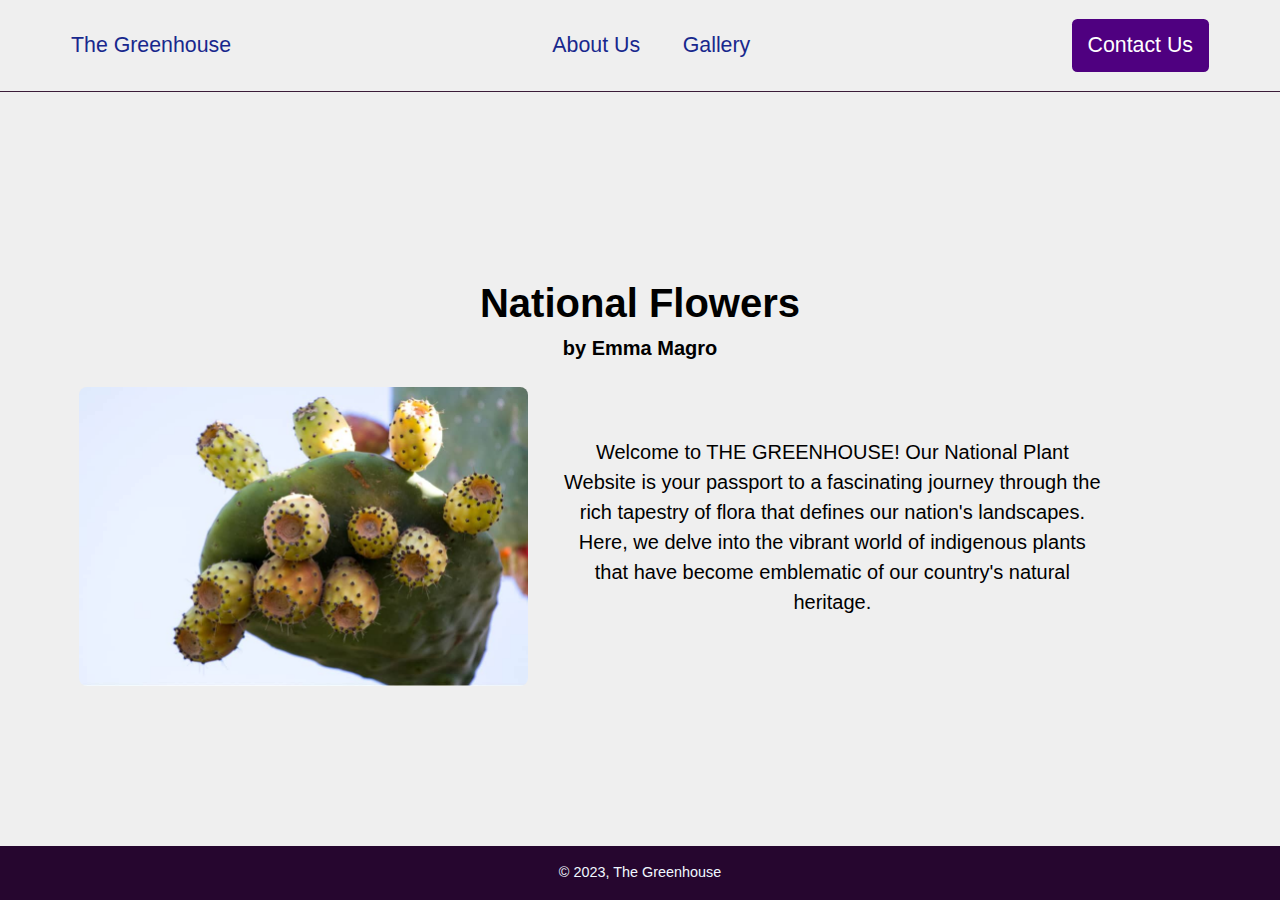
<file: Index.html>
<!DOCTYPE html>
<html lang="en">
<head>
    <meta charset="UTF-8">
    <meta name="viewport" content="width=device-width, initial-scale=1.0">
    <title>The Greenhouse/Blog</title>
    <link rel="stylesheet" href="assets/styles/grid.css">
    <link rel="stylesheet" href="assets/styles/Style.css">

    
</head>

<header>
    <nav class="navbar">
        <div class="container">
            
            <a href="index.html" class="navbar-brand">
                The Greenhouse 
            </a>
            
            <ul class="navbar-nav">
                <li class="navbar-item">
                    <a href="aboutus.html" class="navbar-link">
                        About Us
                    </a>
                </li>
                
                <li class="navbar-item">
                    <a href="gallery.html" class="navbar-link">
                        Gallery
                    </a>
                </li>
                
            </ul>
            <a href="contact.html" class="button">
                Contact Us
            </a>
        </div>
    </nav>
</header>

<body>
    <div class="container">
        <main>
            <section class="blog-post">
                <article>
                    <div class="title-heading">
                        <div class="row">
                            <div class="col-12">
                                <h1 class="title">National Flowers</h1>

                                <h4>
                                    by Emma Magro
                                   
                                </h4>
                            </div>
                        </div>
                    </div>

                    <div class="row">
                        <div class="col-5 rounded-image">
                            <img src="assets/images/cactus.jpg" alt="cactus">
                        </div>
                        <div class="col-6">
                            <p class="rounded-p">Welcome to THE GREENHOUSE! Our National Plant Website is your passport to
                                a fascinating journey through the rich tapestry of flora that defines our
                                    nation's landscapes. Here, we delve into the vibrant world of indigenous
                                    plants that have become emblematic of our country's natural heritage.
                            </p>
                        </div>
                    </div>
                </article>
            </section>               
        </main>
    </div>
               

    <footer>
        <div class="container">
            &copy; 2023, The Greenhouse
        </div>
    </footer>

</body>
</html>
</file>
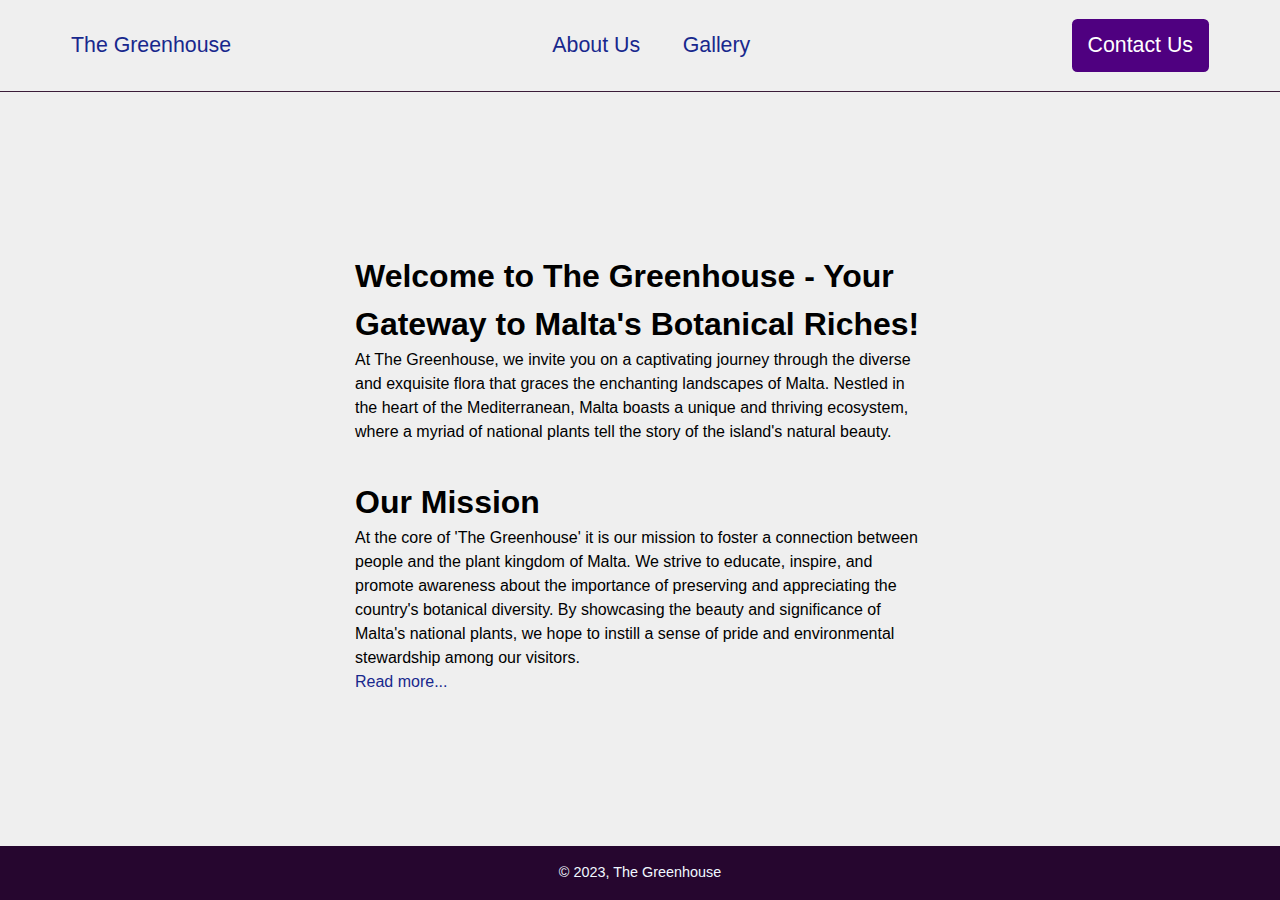
<file: aboutus.html>
<!DOCTYPE html>
<html lang="en">
<head>
    <meta charset="UTF-8">
    <meta name="viewport" content="width=device-width, initial-scale=1.0">
    <title>Document</title>
    <link rel="stylesheet" href="assets/styles/Style.css">
    <link rel="stylesheet" href="assets/styles/grid.css">
</head>

<header>
    <nav class="navbar">
        <div class="container">
            
            <a href="index.html" class="navbar-brand">
                The Greenhouse 
            </a>
            
            <ul class="navbar-nav">
                <li class="navbar-item">
                    <a href="aboutus.html" class="navbar-link">
                        About Us
                    </a>
                </li>
                
                <li class="navbar-item">
                    <a href="gallery.html" class="navbar-link">
                        Gallery
                    </a>
                </li>
                
            </ul>
            <a href="contact.html" class="button">
                Contact Us
            </a>
        </div>
    </nav>
</header>

<body>                           
    
    <div class="container">
        <div class="row">
            <div class="col-12">
                <main class="blog-list">
                    <article>
                        <header>
                            <h2>Welcome to The Greenhouse - Your Gateway to Malta's Botanical Riches!</h2>
                            
                        </header>
                        <p>
                            At The Greenhouse, we invite you on a captivating journey through the diverse and exquisite
                            flora that graces the enchanting landscapes of Malta. Nestled in the heart of the Mediterranean, 
                            Malta boasts a unique and thriving ecosystem, where a myriad of national plants tell the story of
                            the island's natural beauty. 
                            
                        </p>
                        
                    </article>
                    
                    
                    <article class="blog-list2">
                        <header>
                            <h2>Our Mission</h2>
                            
                        </header>
                        <p>
                            At the core of 'The Greenhouse' it is our mission to foster a connection between people and the plant kingdom of Malta. We strive to educate, inspire, and promote awareness 
                            about the importance of preserving and appreciating the country's botanical diversity. By showcasing the beauty and significance of Malta's national plants, we hope 
                            to instill a sense of pride and environmental stewardship among our visitors.
                        </p>
                        
                        <a href="index.html" class="read-more">Read more...</a>
                    </article>
                    
                </main>
            </div>                                                                                                             
        </div>
    </div>
    
    <footer>
        <div class="container">
            &copy; 2023, The Greenhouse
        </div>
    </footer>
    
</body>

</html>
</file>
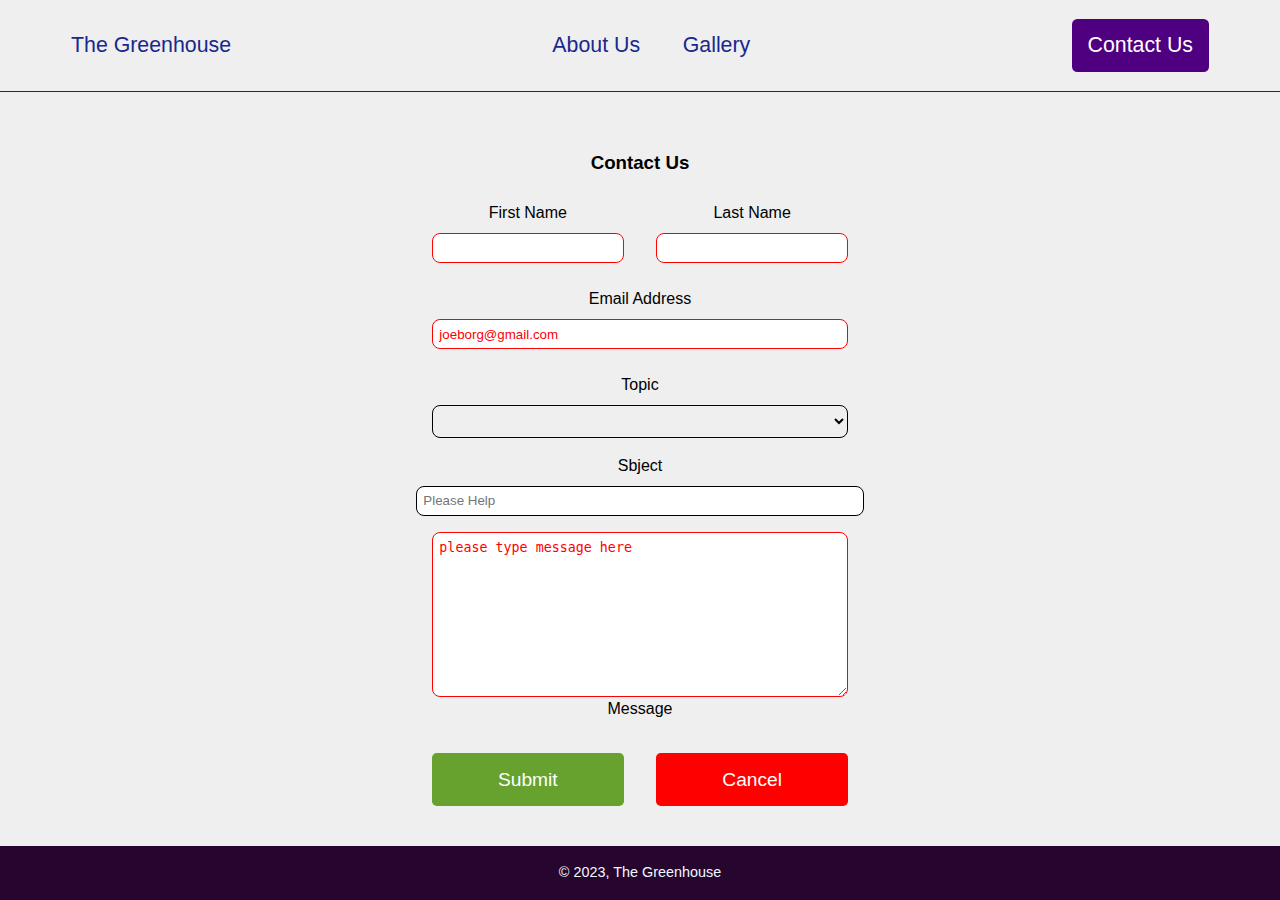
<file: contact.html>
<!DOCTYPE html>
<html lang="en">
<head>
    <meta charset="UTF-8">
    <meta name="viewport" content="width=device-width, initial-scale=1.0">
    <title>The Greenhouse/Blog</title>
    <link rel="stylesheet" href="assets/styles/grid.css">
    <link rel="stylesheet" href="assets/styles/Style.css">

    
</head>

<header>
    <nav class="navbar">
        <div class="container">
            
            <a href="index.html" class="navbar-brand">
                The Greenhouse 
            </a>
            
            <ul class="navbar-nav">
                <li class="navbar-item">
                    <a href="aboutus.html" class="navbar-link">
                        About Us
                    </a>
                </li>
                
                <li class="navbar-item">
                    <a href="gallery.html" class="navbar-link">
                        Gallery
                    </a>
                </li>
                
            </ul>
            <a href="contact.html" class="button">
                Contact Us
            </a>
        </div>
    </nav>
</header>

<body>
    <div class="container">
        <main>
            <div class="row">
                <div class="col-12">
                    <form action="mailto:info@plant.com" method="post" enctype="text/plain" class="contact-form">
                        <div class="row">
                            <div class="col-12">
                                <h3>Contact Us</h3>
                            </div>
                        </div>
                        
                        <!--this is  the first  and  last  name-->

                        <div class="row">
                            <div class="col-6">
                                <label for="first-name-input">First Name</label>
                                <input type="text" id="first-name-input" name="first-name"  required>
                            </div>

                            <div class="col-6">
                                <label for="last-name-input">Last Name</label>
                                <input type="text" id="last-name-input" name="last-name-input"  required>
                            </div>
                        </div>
                                
                        <!--this is the email  -->
                        <div class="row">
                            <div class="col-12">
                                <label for="">Email Address</label>
                                <input type="text" id="email-address-input" name="email-adress" placeholder="joeborg@gmail.com" required>

                                <!--dropdown-->
                            </div>
                        </div>

                        <div class="row">
                            <!--this is -->
                            <div class="col-12">                                            
                                <label for="topic-dropdown-list">Topic</label>
                                <select name="topic" id="topic-dropdown-list">
                                    <option value=""></option>
                                    <option value="tech-suppost">Technical Support</option>
                                    <option value="tech-suppost">suggestion</option>
                                    <option value="tech-suppost">personal posts</option>
                                    <option value="tech-suppost">problems</option>
                                </select>
                            </div>
                        </div>
                                
                        <!--subject-->
                        <div class="row">
                            <label for="subject-input">Sbject</label>
                            <input type="text" name="subject-input" id="subject" placeholder="Please Help">
                        </div>

                        <!--message-->
                        <div class="row">
                            <div class="col-12">
                                <textarea name="message" id="message-textarea" cols="30" rows="10" placeholder="please type message here " required></textarea>
                                <label for="message-textarea">Message</label>  
                            </div>
                        </div>

                        <!--this is  the buttom -->

                        <div class="row">
                            <div class="col-6">
                                <button type="submit" class="button">Submit</button >
                            </div>



                            <div class="col-6">
                                <button type="reset" class="button clear" >Cancel</button>
                            </div>

                            
                        </div>
                    </form>
                </div>
            </div>
        </main>
    </div>
        
        

    <footer>
        <div class="container">
            &copy; 2023, The Greenhouse
        </div>
    </footer>
    
</body>
</html>
</file>
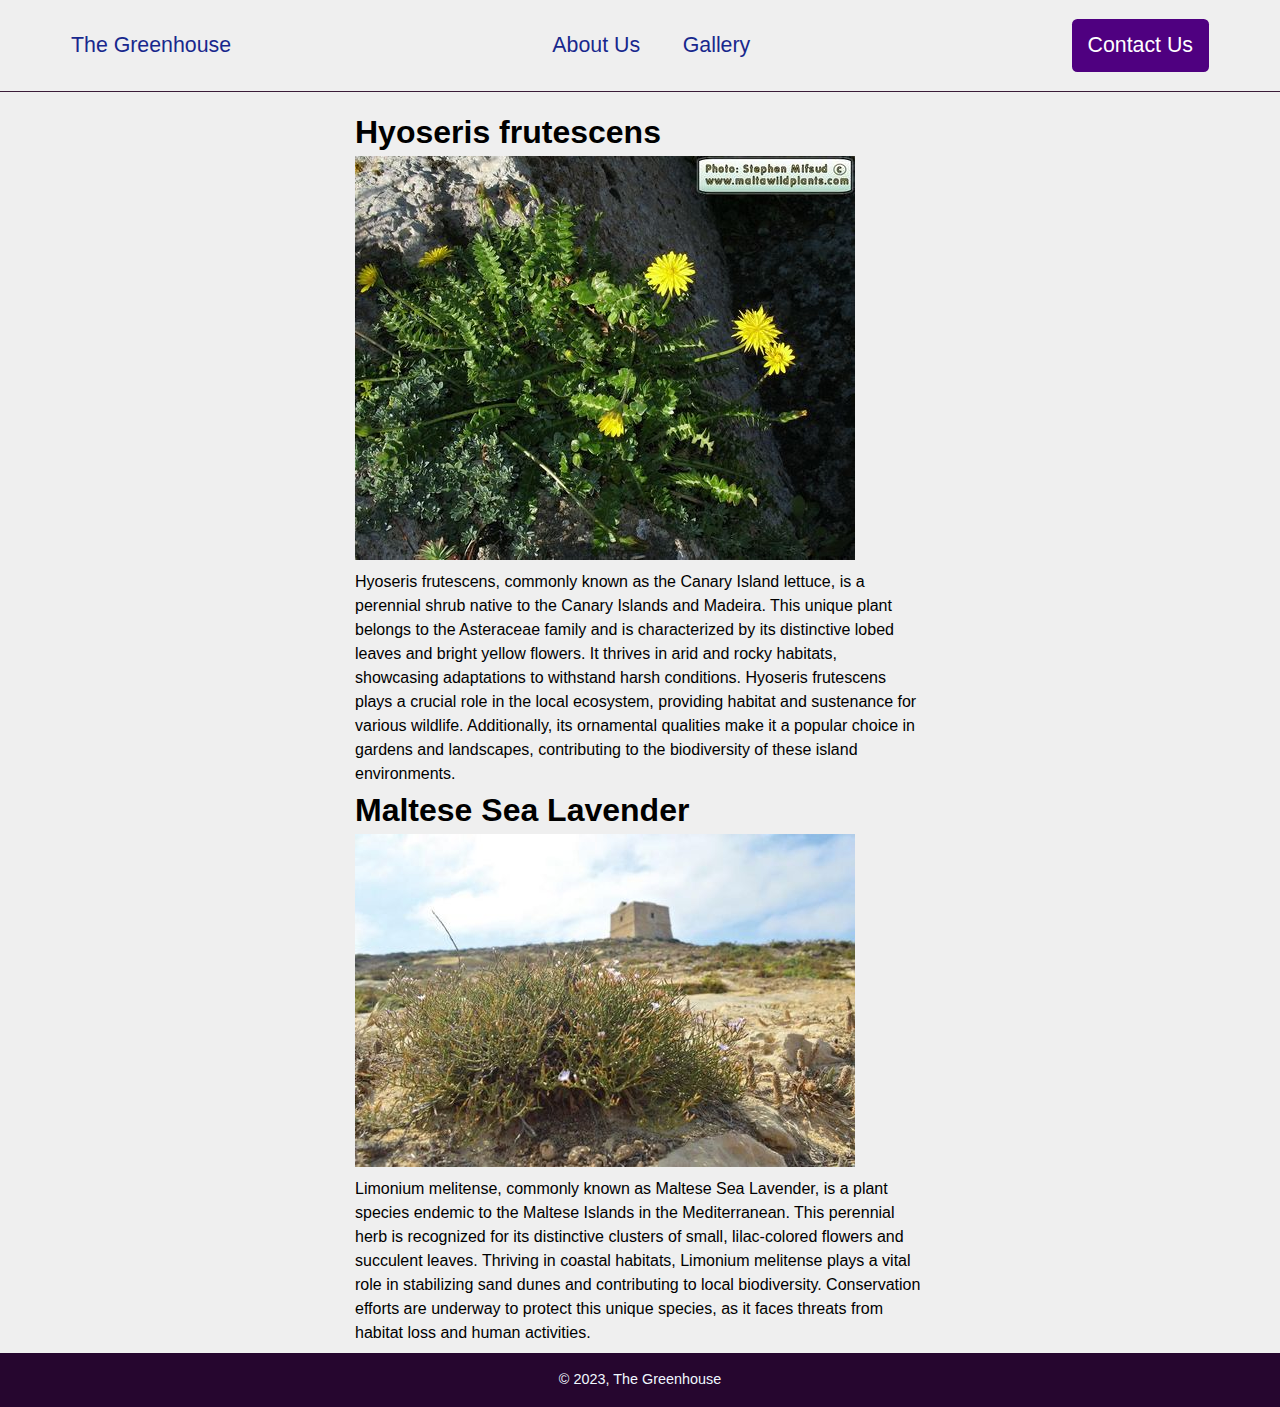
<file: gallery.html>
<!DOCTYPE html>
<html lang="en">
<head>
    
    <meta charset="UTF-8">
    <meta name="viewport" content="width=device-width, initial-scale=1.0">
    <title>The Greenhouse/Blog</title>
    <link rel="stylesheet" href="assets/styles/grid.css">
    <link rel="stylesheet" href="assets/styles/Style.css">
    
</head>

<header>
    <nav class="navbar">
        <div class="container">
            
            <a href="index.html" class="navbar-brand">
                The Greenhouse 
            </a>
            
            <ul class="navbar-nav">
                <li class="navbar-item">
                    <a href="aboutus.html" class="navbar-link">
                        About Us
                    </a>
                </li>
                
                <li class="navbar-item">
                    <a href="#" class="navbar-link">
                        Gallery
                    </a>
                </li>
                
            </ul>
            <a href="contact.html" class="button">
                Contact Us
            </a>
        </div>
    </nav>
</header>


    <body>
        <div class="container">
            <div class="row">
                <div class="col-12">
                    <main class="blog-list">
                        
                        <article>
                            <div>
                                <header>
                                    <h2>Hyoseris frutescens
                                    </h2>
                                    <div class="galleryimage1">
                                        <img src="assets/images/maltese Hyoseris.jpg" alt="galleryimage1">
                                    </div>
                                </header>                                
                                
                                <p>
                                    
                                    Hyoseris frutescens, commonly known as the Canary Island lettuce, 
                                    is a perennial shrub native to the Canary Islands and Madeira. This
                                    unique plant belongs to the Asteraceae family and is characterized 
                                    by its distinctive lobed leaves and bright yellow flowers. It thrives
                                    in arid and rocky habitats, showcasing adaptations to withstand harsh 
                                    conditions. Hyoseris frutescens plays a crucial role in the local ecosystem,
                                    providing habitat and sustenance for various wildlife. Additionally, its ornamental 
                                    qualities make it a popular choice in gardens and landscapes, contributing to the biodiversity
                                    of these island environments.
                                </p>
                                
                            </div>
                            
                            
                            
                        </article>


                        <article>
                            <header>
                                <h2>Maltese Sea Lavender</h2>
                                <div class="galleryimage2">
                                    <img src="assets/images/maltese sea lavander.jpg" alt="galleryimage2">
                                </div>
                                
                            </header>
                            <p>
                                Limonium melitense, commonly known as Maltese Sea Lavender, is a plant
                                species endemic to the Maltese Islands in the Mediterranean. This perennial
                                herb is recognized for its distinctive clusters of small, lilac-colored flowers
                                and succulent leaves. Thriving in coastal habitats, Limonium melitense plays a vital
                                role in stabilizing sand dunes and contributing to local biodiversity. Conservation efforts
                                are underway to protect this unique species, as it faces threats from habitat loss and human
                                activities.                                       
                                
                            </p>                           
                           
                        </article>
                    </main>
                </div>
                
                
                
                
            </div>
        </div>   
    </body>
    </html>
    
    




<footer>
    <div class="container">
        &copy; 2023, The Greenhouse
    </div>
</footer>
</file>
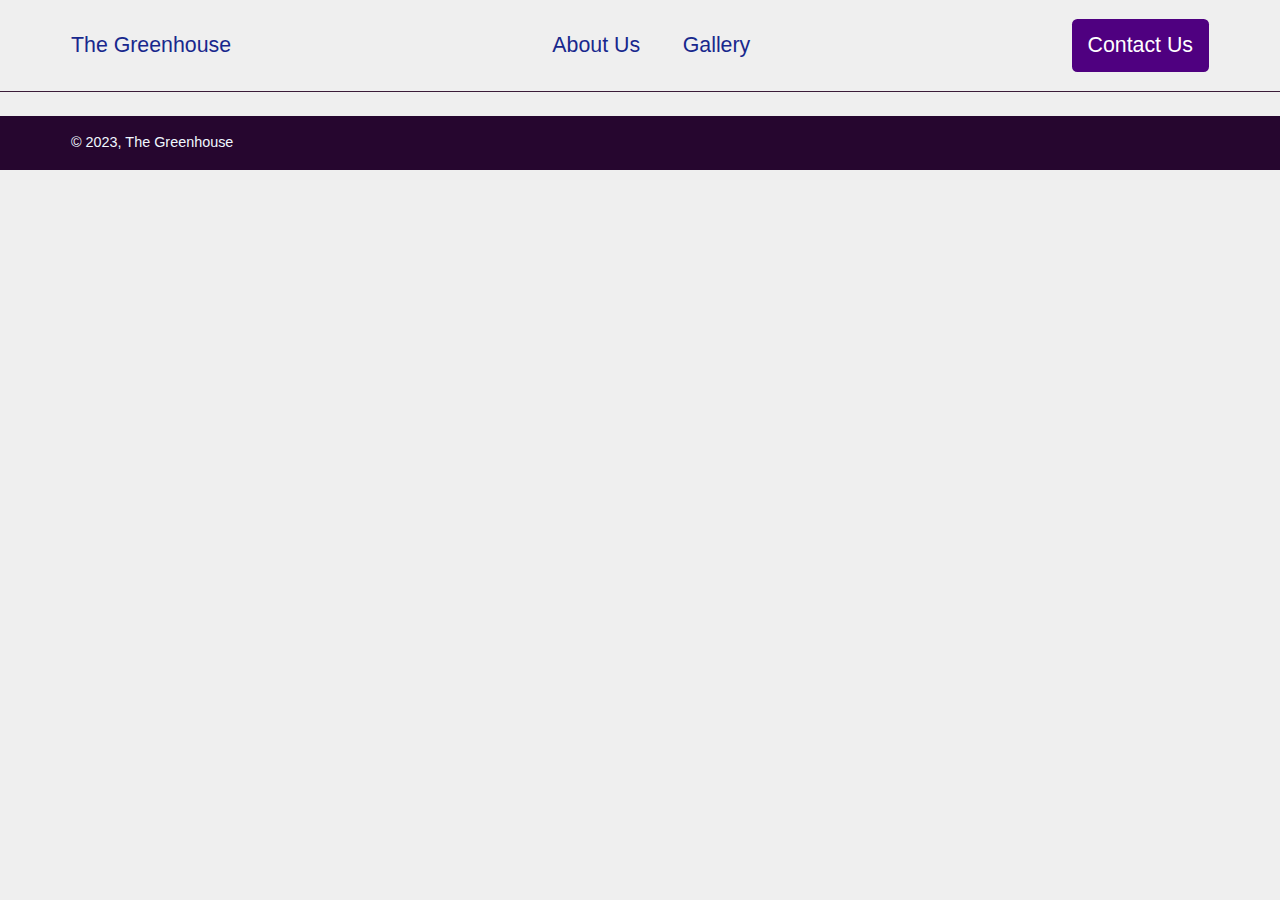
<file: blog-website/aboutus.html>
<!DOCTYPE html>
<html lang="en">
<head>
    <meta charset="UTF-8">
    <meta name="viewport" content="width=device-width, initial-scale=1.0">
    <title>Document</title>
    <link rel="stylesheet" href="assets/styles/Style.css">
    <link rel="stylesheet" href="assets/styles/grid.css">
</head>

<header>
    <nav class="navbar">
        <div class="container">
            
            <a href="index.html" class="navbar-brand">
                The Greenhouse 
            </a>
            
            <ul class="navbar-nav">
                <li class="navbar-item">
                    <a href="aboutus.html" class="navbar-link">
                        About Us
                    </a>
                </li>
                
                <li class="navbar-item">
                    <a href="#" class="navbar-link">
                        Gallery
                    </a>
                </li>
                
            </ul>
            <a href="contact.html" class="button">
                Contact Us
            </a>
        </div>
    </nav>
</header>

<body>
    
    <div class="container">
        <main>
            <div class="row">
                <div class="col-12">
                    <section class="blog-post">
                        <article>
                           
                            
                            
                                                       

                                                          
                                                                                         
                                
                                
                                
                                
                                
                                
                            </article>
                        </section>
                    </div>
                </div>
            </main>
        </div>
        
        

        <footer>
            <div class="container">
                &copy; 2023, The Greenhouse
            </div>
        </footer>
        
</body>
</html>
</file>
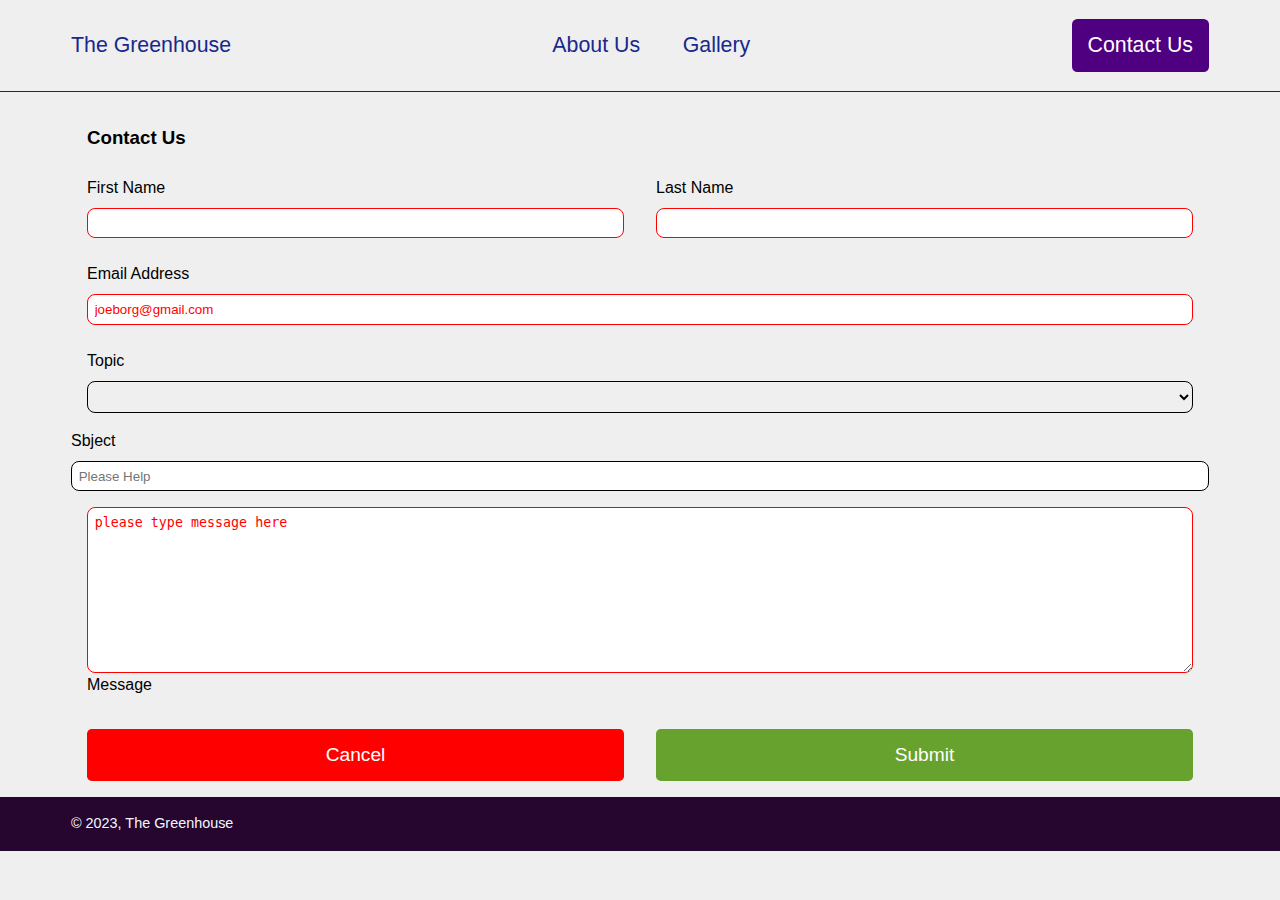
<file: blog-website/contact.html>
<!DOCTYPE html>
<html lang="en">
<head>
    <meta charset="UTF-8">
    <meta name="viewport" content="width=device-width, initial-scale=1.0">
    <title>The Greenhouse/Blog</title>
    <link rel="stylesheet" href="assets/styles/grid.css">
    <link rel="stylesheet" href="assets/styles/Style.css">

    
</head>

<header>
    <nav class="navbar">
        <div class="container">
            
            <a href="index.html" class="navbar-brand">
                The Greenhouse 
            </a>
            
            <ul class="navbar-nav">
                <li class="navbar-item">
                    <a href="aboutus.html" class="navbar-link">
                        About Us
                    </a>
                </li>
                
                <li class="navbar-item">
                    <a href="#" class="navbar-link">
                        Gallery
                    </a>
                </li>
                
            </ul>
            <a href="contact.html" class="button">
                Contact Us
            </a>
        </div>
    </nav>
</header>

<body>
    <div class="container">
        <main>
            <div class="row">
                <div class="col-12">
                    <form action="mailto:info@plant.com" method="post" enctype="text/plain" class="contact-form">
                        <div class="row">
                            <div class="col-12">
                                <h3>Contact Us</h3>
                            </div>
                        </div>
                        
                        <!--this is  the first  and  last  name-->

                        <div class="row">
                            <div class="col-6">
                                <label for="first-name-input">First Name</label>
                                <input type="text" id="first-name-input" name="first-name"  required>
                            </div>

                            <div class="col-6">
                                <label for="last-name-input">Last Name</label>
                                <input type="text" id="last-name-input" name="last-name-input"  required>
                            </div>
                        </div>
                                
                        <!--this is the email  -->
                        <div class="row">
                            <div class="col-12">
                                <label for="">Email Address</label>
                                <input type="text" id="email-address-input" name="email-adress" placeholder="joeborg@gmail.com" required>

                                <!--dropdown-->
                            </div>
                        </div>

                        <div class="row">
                            <!--this is -->
                            <div class="col-12">                                            
                                <label for="topic-dropdown-list">Topic</label>
                                <select name="topic" id="topic-dropdown-list">
                                    <option value=""></option>
                                    <option value="tech-suppost">Technical Support</option>
                                    <option value="tech-suppost">suggestion</option>
                                    <option value="tech-suppost">personal posts</option>
                                    <option value="tech-suppost">problems</option>
                                </select>
                            </div>
                        </div>
                                
                        <!--subject-->
                        <div class="row">
                            <label for="subject-input">Sbject</label>
                            <input type="text" name="subject-input" id="subject" placeholder="Please Help">
                        </div>

                        <!--message-->
                        <div class="row">
                            <div class="col-12">
                                <textarea name="message" id="message-textarea" cols="30" rows="10" placeholder="please type message here " required></textarea>
                                <label for="message-textarea">Message</label>  
                            </div>
                        </div>

                        <!--this is  the buttom -->

                        <div class="row">
                            <div class="col-6">
                                <button type="reset" class="button clear" >Cancel</button>
                            </div>

                            <div class="col-6">
                                <button type="submit" class="button">Submit</button >
                            </div>
                        </div>
                    </form>
                </div>
            </div>
        </main>
    </div>
        
        

    <footer>
        <div class="container">
            &copy; 2023, The Greenhouse
        </div>
    </footer>
    
</body>
</html>
</file>
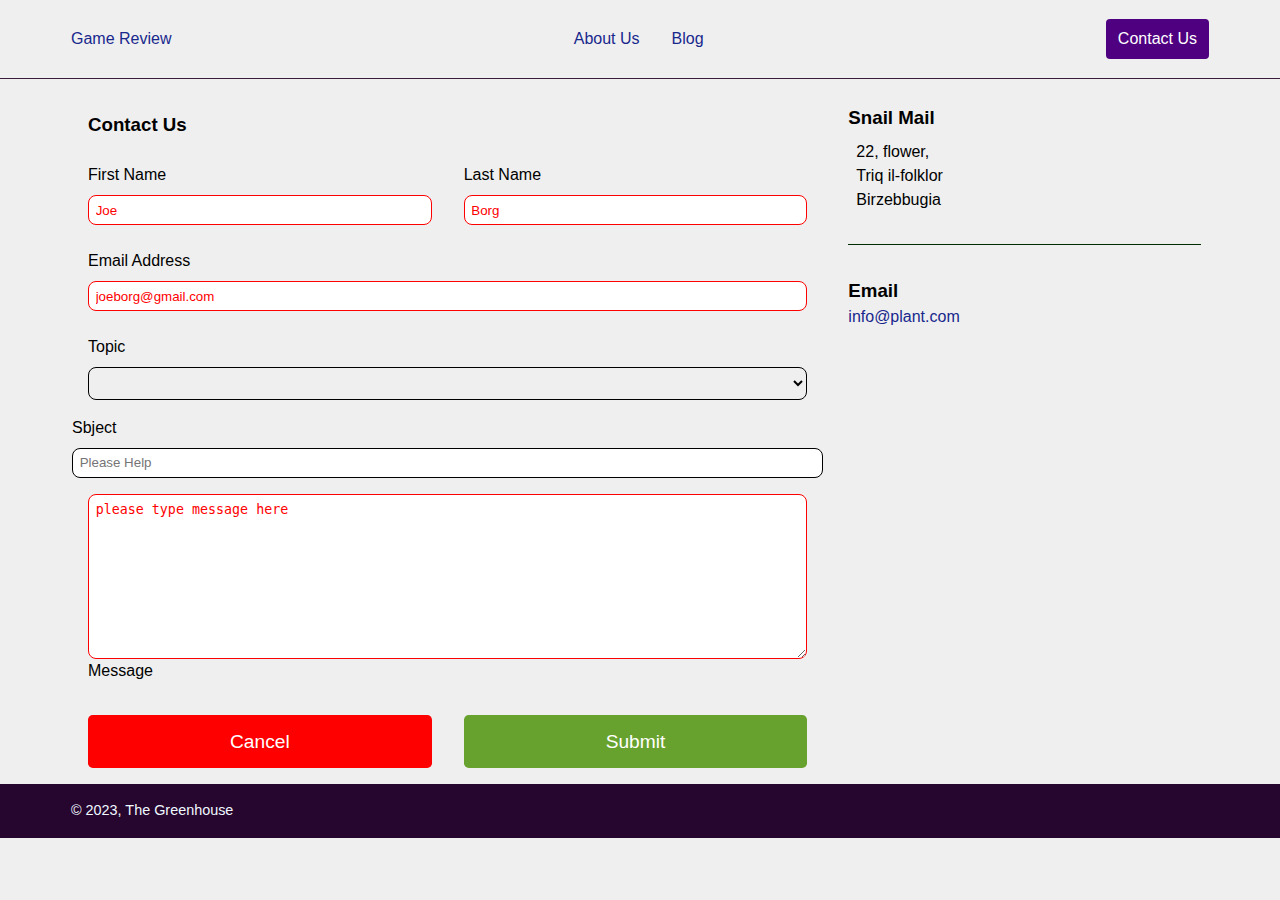
<file: blog-website/newpage.html>
<!DOCTYPE html>
<html lang="en">
<head>
    <meta charset="UTF-8">
    <meta name="viewport" content="width=device-width, initial-scale=1.0">
    <title>Contact Us</title>
    <link rel="stylesheet" href="assets/styles/Style.css">
    <link rel="stylesheet" href="assets/styles/grid.css">
    
</head>
<body>

    <nav class="navbar">
        <div class="container">
            
            <a href="index.html" class="navbar-brand">
                Game Review
            </a>
            
            <ul class="navbar-nav">
                <li class="navbar-item">
                    <a href="#" class="navbar-link">
                        About Us
                    </a>
                </li>
                
                <li class="navbar-item">
                    <a href="#" class="navbar-link">
                        Blog
                    </a>
                </li>
                
            </ul>
            <a href="#" class="button">
                Contact Us
            </a>
            
            
            
        </div>
    </nav>

    <div class="container">
        <div class="row">
            <div class="col-8">
                    <main>

                        <form 
                        action="mailto:info@plant.com" 
                        method="post"
                         enctype="text/plain"
                         class="contact-form">
                            <div class="container" >
                                 


                                <div class="row">
                                    <div class="col-12">
                                        <h3>Contact Us</h3>
                                    </div>
                                </div>
                                
                                <!--this is  the first  and  last  name-->

                                <div class="row">
                                    <div class="col-6">
                                        <label for="first-name-input">First Name</label>
                                        <input type="text" id="first-name-input" name="first-name" placeholder="Joe" required>
                                    </div>

                                    <div class="col-6">
                                        <label for="last-name-input">Last Name</label>
                                        <input type="text" id="last-name-input" name="last-name-input" placeholder="Borg" required>
                                    </div>
                                    
                                </div><!--this is the email  -->
                                <div class="row">
                                    <div class="col-12">
                                        <label for="">Email Address</label>
                                        <input type="text" id="email-address-input" name="email-adress" placeholder="joeborg@gmail.com" required>

                                        <!--dropdown-->
                                    </div>
                                    

                                    

                                </div>
                                <div class="row">
                                    <!--this is -->
                                    <div class="col-12">                                            
                                        <label for="topic-dropdown-list">Topic</label>
                                        <select name="topic" id="topic-dropdown-list">
                                            <option value=""></option>
                                            <option value="tech-suppost">Technical Support</option>
                                            <option value="tech-suppost">suggestion</option>
                                            <option value="tech-suppost">personal review</option>
                                        </select>
                                    </div>
                                </div>
                                
                                <!--subject-->
                                <div class="row">
                                    <label for="subject-input">Sbject</label>
                                    <input type="text" name="subject-input" id="subject" placeholder="Please Help">
                                </div>

                                <!--message-->
                                <div class="row">
                                    <div class="col-12">
                                        <textarea name="message" id="message-textarea" cols="30" rows="10" placeholder="please type message here " required></textarea>
                                        <label for="message-textarea">Message</label>  
                                    </div>
                                </div>

                                <!--this is  the buttom -->

                                <div class="row">
                                    <div class="col-6">
                                        <button type="reset" class="button clear" >Cancel</button>
                                    </div>

                                    <div class="col-6">
                                        <button type="submit" class="button">Submit</button >
                                    </div>
                                </div>
                            </div>
                        </form>
                    </main>
                </div>
                <div class="col-4">
                    <aside>
                        <div class="contact-details">
                            <h3>Snail Mail</h3>
                            <p>
                                22, flower,
                                <br>
                                Triq il-folklor
                                <br>
                                Birzebbugia
                            </p>
                            <!--horizontal rule a seperatorline-->
                            <hr>
                            <h3>Email</h3>
                            <a href="mailto:info@plant.com">info@plant.com</a>

                        </div>
                    </aside>
                </div>
            </div>
        </div>
    </div>

<footer>
    <div class="container">
        &copy; 2023, The Greenhouse
    </div>
</footer>

</body>

</html>
</file>
<file: assets/styles/Style.css>
/*TAGS*/
a{
color: rgb(24, 40, 141);
text-decoration: none;
}

a:hover{
    color: rgb(4, 43, 8);
}

body{
    font-family: calibri, Arial, sans-serif;
    line-height:1.5;
    background-color: rgb(239, 239, 239);
    display: flex;
    flex-direction: column;
    height: 100vh;
    margin: 0;

    }



footer{
    background-color: rgb(38, 6, 47);
    color: aliceblue;
    font-size: .9em;
    padding: 1.11em 0;       
    
    
    }

header {
    font-size: 16pt;
}

/*CLASSES*/

.blog-post .title-heading{
    text-align: center;
    margin-top: 1em;
    font-size: 15pt;
   
}

.blog-post .category{
    text-transform: uppercase;
}

.blog-post .title{
    text-transform: capitalize;
}


.button{
background-color:rgb(79, 0, 128);
padding: .5em .75em;
border: none;
border-radius: .25em;
color: #ffff;
}

.button:hover{
    background-color:rgb(66, 5, 72)
    
} 


.navbar{
    border-bottom: 1px solid rgb(59, 28, 57);
    padding: .5cm;
}

.navbar .container{
    display: flex;
    justify-content: space-between;
    align-items: center;
}

.navbar-nav{
    display: flex;
    list-style: none;
    padding: 0;
}

.navbar-item{
    padding: .5em;
    margin: 0 .5em;
}


.blog-post .image{
    margin: 2em 0;
}

.rounded-image img{
    display: block;
    width: 100%;
    border-radius: 8px;
    float:left;
   
}

.rounded-p{
   margin-top:50px;
   font-size: 20px;
   
}




.blog-post .subtitle{
    margin-top: 2em;
    
}

.blog-post .summary li{
    margin-top: 1em;
}

.blog-post .summary{

    padding-left: 50px;
}

.contact-form label,
.contact-form input,
.contact-form select,
.contact-form textarea {
    display: block;
    width: 100%;
}

.contact-form label{
    margin-bottom: 0.5em;
}

.contact-form input,
.contact-form select,
.contact-form textarea{
    border: 1px solid black;
    padding: .5em;
    border-radius: 8px;
}

.contact-form :invalid{
    border-color: red;
    color: red;
}
.contact-form :invalid::placeholder{
    color: red;
}
.contact-form button{
    cursor: pointer;
    width: 100%;
    font-size: 1.2em;
    padding: .8em;
}

.contact-form button.clear{
    background-color: rgb(255, 0, 0);
}
.contact-form button.clear:hover{
    background-color: rgb(106, 14, 14);
}
.contact-form button:hover{
    background-color: rgb(8, 130, 8);
}
.contact-form button{
    background-color: rgb(104, 162, 46);
}

.contact-details hr{
    border: none;
    border-top: 1px solid rgb(1, 45, 1);
    margin: 2em 0

}
.contact-details h3{
    margin-top: .5em;
}
.contact-details p{
    margin: 0.5em;
}
.rounded-image{
    padding-right: 45em;     
}


.blog-list{
   width:570px; 
   text-align: left;
   
}

.blog-list2{
    margin-top: 2.11em;
}



:root {
    --thumbnail-size: 5rem;
}

body {
    font-family: sans-serif;
    text-align: center;
}
</file>
<file: blog-website/assets/styles/Style.css>
/*TAGS*/
a{
color: rgb(24, 40, 141);
text-decoration: none;
}

a:hover{
    color: rgb(4, 43, 8);
}

body{
    font-family: calibri, Arial, sans-serif;
    line-height:1.5;
    background-color: rgb(239, 239, 239);
    
}



footer{
    background-color: rgb(38, 6, 47);
    color: aliceblue;
    font-size: .9em;
    padding: 1.11em 0;
    
    
}

header {
    font-size: 16pt;
}

/*CLASSES*/

.blog-post .title-heading{
    text-align: center;
    margin-top: 1em;
    font-size: 15pt;
}

.blog-post .category{
    text-transform: uppercase;
}

.blog-post .title{
    text-transform: capitalize;
}


.button{
background-color:rgb(79, 0, 128);
padding: .5em .75em;
border: none;
border-radius: .25em;
color: #ffff;
}

.button:hover{
    background-color:rgb(66, 5, 72)
    
} 


.navbar{
    border-bottom: 1px solid rgb(59, 28, 57);
    padding: .5cm;
}

.navbar .container{
    display: flex;
    justify-content: space-between;
    align-items: center;
}

.navbar-nav{
    display: flex;
    list-style: none;
    padding: 0;
}

.navbar-item{
    padding: .5em;
    margin: 0 .5em;
}


.blog-post .image{
    margin: 2em 0;
}

.rounded-image img{
    display: block;
    width:100%;
    border-radius: 8px;
    float:left;
}

.rounded-p{
   margin-top:65px;
   font-size: 20px;    
}




.blog-post .subtitle{
    margin-top: 2em;
    
}

.blog-post .summary li{
    margin-top: 1em;
}

.blog-post .summary{

    padding-left: 50px;
}

.contact-form label,
.contact-form input,
.contact-form select,
.contact-form textarea {
    display: block;
    width: 100%;
}

.contact-form label{
    margin-bottom: 0.5em;
}

.contact-form input,
.contact-form select,
.contact-form textarea{
    border: 1px solid black;
    padding: .5em;
    border-radius: 8px;
}

.contact-form :invalid{
    border-color: red;
    color: red;
}
.contact-form :invalid::placeholder{
    color: red;
}
.contact-form button{
    cursor: pointer;
    width: 100%;
    font-size: 1.2em;
    padding: .8em;
}

.contact-form button.clear{
    background-color: rgb(255, 0, 0);
}
.contact-form button.clear:hover{
    background-color: rgb(106, 14, 14);
}
.contact-form button:hover{
    background-color: rgb(8, 130, 8);
}
.contact-form button{
    background-color: rgb(104, 162, 46);
}

.contact-details hr{
    border: none;
    border-top: 1px solid rgb(1, 45, 1);
    margin: 2em 0

}
.contact-details h3{
    margin-top: .5em;
}
.contact-details p{
    margin: 0.5em;
}
.rounded-image{
    padding-right: 45em;     
}
</file>
<file: assets/styles/grid.css>
/* Css reset  */
*{
    margin:0;
    padding:0;
    box-sizing: border-box;
}
.container{
    max-width: 1140px;
    margin: auto;
    padding: 0 1px;
}

.container .row{
display: flex;
flex-wrap: wrap;
margin: .5rem -.5rem 0;
}
.container .row [class*='col-']{
    margin: 0 0.5rem;
    padding:  .5rem;
}

.container .row .col-1{
    width:calc(1 / 12 * 100% - 1rem );
}  
.container .row .col-2{
    width:calc(2 / 12 * 100% - 1rem );
}  
.container .row .col-3{
    width:calc(3 / 12 * 100% - 1rem );
}  
.container .row .col-4{
    width:calc(4 / 12 * 100% - 1rem );
}  
.container .row .col-5{
    width:calc(5 / 12 * 100% - 1rem );
}  
.container .row .col-6{
    width:calc(6 / 12 * 100% - 1rem );
}  
.container .row .col-7{
    width:calc(7 / 12 * 100% - 1rem );
}  
.container .row .col-8{
    width:calc(8 / 12 * 100% - 1rem );
}
.container .row .col-9{
    width:calc(9 / 12 * 100% - 1rem );
}    
.container .row .col-10{
    width:calc(10 / 12 * 100% - 1rem );
}  
.container .row .col-11{
    width:calc(11 / 12 * 100% - 1rem );
}  
.container .row .col-12{
    width:calc(12 / 12 * 100% - 1rem );
}
</file>
<file: blog-website/assets/styles/grid.css>
/* Css reset  */
*{
    margin:0;
    padding:0;
    box-sizing: border-box;
}
.container{
    max-width: 1140px;
    margin: auto;
    padding: 0 1px;
}

.container .row{
display: flex;
flex-wrap: wrap;
margin: .5rem -.5rem 0;
}
.container .row [class*='col-']{
    margin: 0 0.5rem;
    padding:  .5rem;
}

.container .row .col-1{
    width:calc(1 / 12 * 100% - 1rem );
}  
.container .row .col-2{
    width:calc(2 / 12 * 100% - 1rem );
}  
.container .row .col-3{
    width:calc(3 / 12 * 100% - 1rem );
}  
.container .row .col-4{
    width:calc(4 / 12 * 100% - 1rem );
}  
.container .row .col-5{
    width:calc(5 / 12 * 100% - 1rem );
}  
.container .row .col-6{
    width:calc(6 / 12 * 100% - 1rem );
}  
.container .row .col-7{
    width:calc(7 / 12 * 100% - 1rem );
}  
.container .row .col-8{
    width:calc(8 / 12 * 100% - 1rem );
}
.container .row .col-9{
    width:calc(9 / 12 * 100% - 1rem );
}    
.container .row .col-10{
    width:calc(10 / 12 * 100% - 1rem );
}  
.container .row .col-11{
    width:calc(11 / 12 * 100% - 1rem );
}  
.container .row .col-12{
    width:calc(12 / 12 * 100% - 1rem );
}
</file>
